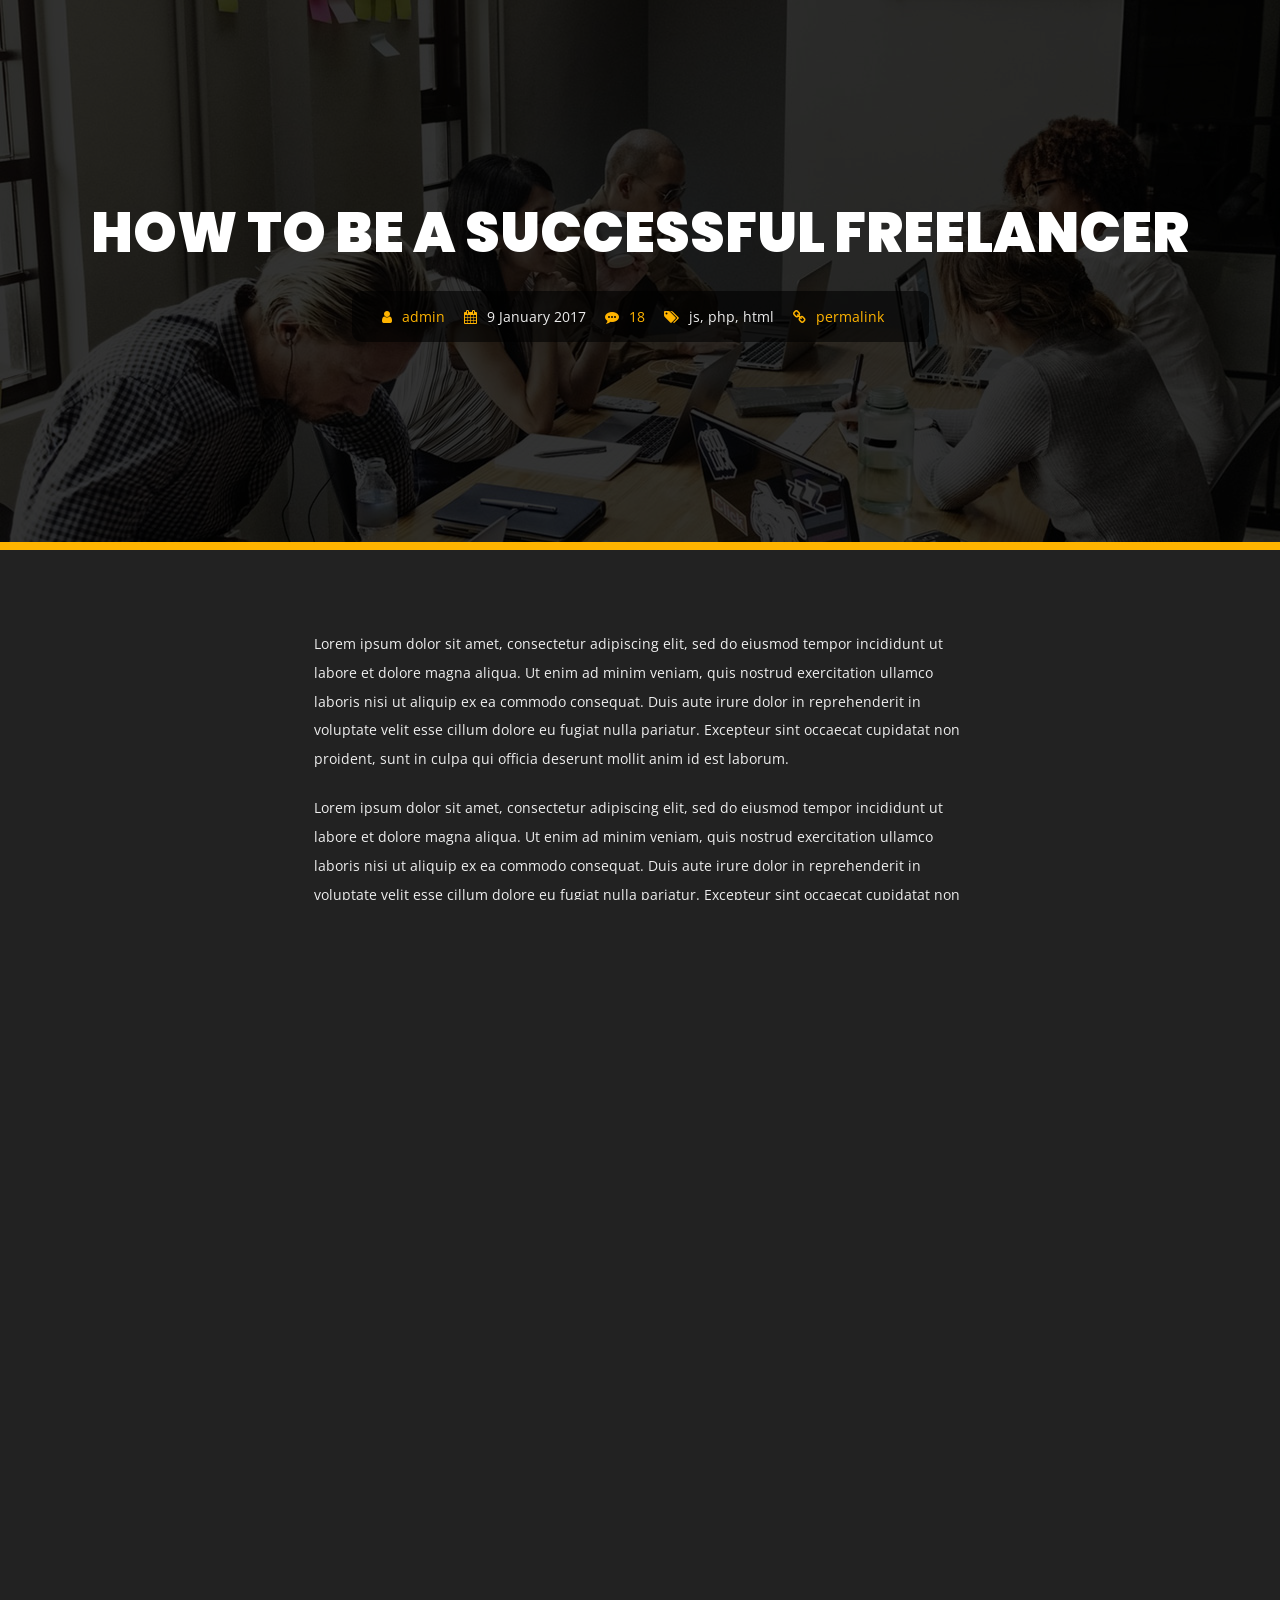
<file: blog-post.html>
<!DOCTYPE html>
<html lang="en">

<head>
    <meta charset="utf-8" />
    <title>Blog Post - Icyeza Personal Portfolio</title>
    <meta name="viewport" content="width=device-width, initial-scale=1.0" />
	
	<!-- Google Fonts -->
	<link href="https://fonts.googleapis.com/css?family=Poppins:400,400i,500,500i,600,600i,700,700i,800,800i,900,900i" rel="stylesheet">
	<link href="https://fonts.googleapis.com/css?family=Open+Sans:300,400,600,700" rel="stylesheet">
	
    <!-- CSS Files -->
    <link type="text/css" media="all" href="css/bootstrap.min.css" rel="stylesheet">
    <link type="text/css" media="all" href="css/font-awesome.min.css" rel="stylesheet">
    <link type="text/css" media="all" href="css/style.css" rel="stylesheet">
    <link type="text/css" media="all" href="css/skins/yellow.css" rel="stylesheet">


    <!-- JS File -->
    <script src="js/modernizr.js"></script>

</head>

<body class="dark blog">
	
    <!-- Wrapper Starts -->
    <div class="wrapper">
		<div class="container-fluid page-title post-title">
			<div class="content-banner">
				<h2 class="text-center">
					<span>how to be a successful freelancer</span>
				</h2>
				<div class="meta">
					<span><i class="fa fa-user"></i> <a href="#">admin</a></span>
					<span class="date"><i class="fa fa-calendar"></i> 9 January 2017</span>
					<span><i class="fa fa-commenting"></i> <a href="blog-post.html">18</a></span>
					<span><i class="fa fa-tags"></i> js, php, html</span>
					<span class="permalink"><i class="fa fa-link"></i> <a href="blog-post.html">permalink</a></span>
				</div>
			</div>
		</div>
		<div class="container">
			<div class="row">
				<div class="content">
					<!-- Article Starts -->
					<article>
						<!-- Excerpt Starts -->
						<div class="blog-excerpt">
							<p>Lorem ipsum dolor sit amet, consectetur adipiscing elit, sed do eiusmod tempor incididunt ut labore et dolore magna aliqua. Ut enim ad minim veniam, quis nostrud exercitation ullamco laboris nisi ut aliquip ex ea commodo consequat. Duis aute irure dolor in reprehenderit in voluptate velit esse cillum dolore eu fugiat nulla pariatur. Excepteur sint occaecat cupidatat non proident, sunt in culpa qui officia deserunt mollit anim id est laborum.</p>
							<p>Lorem ipsum dolor sit amet, consectetur adipiscing elit, sed do eiusmod tempor incididunt ut labore et dolore magna aliqua. Ut enim ad minim veniam, quis nostrud exercitation ullamco laboris nisi ut aliquip ex ea commodo consequat. Duis aute irure dolor in reprehenderit in voluptate velit esse cillum dolore eu fugiat nulla pariatur. Excepteur sint occaecat cupidatat non proident, sunt in culpa qui officia deserunt mollit anim id est laborum.Lorem ipsum dolor sit amet, consectetur adipiscing elit, sed do eiusmod tempor incididunt ut labore et dolore magna aliqua. Ut enim ad minim veniam, quis nostrud exercitation ullamco laboris nisi ut aliquip ex ea commodo consequat. Duis aute irure dolor in reprehenderit in voluptate velit esse cillum dolore eu fugiat nulla pariatur. Excepteur sint occaecat cupidatat non proident, sunt in culpa qui officia deserunt mollit anim id est laborum.</p>
							<p>Lorem ipsum dolor sit amet, consectetur adipiscing elit, sed do eiusmod tempor incididunt ut labore et dolore magna aliqua. Ut enim ad minim veniam, quis nostrud exercitation ullamco laboris nisi ut aliquip ex ea commodo consequat. Duis aute irure dolor in reprehenderit in voluptate velit esse cillum dolore eu fugiat nulla pariatur. Excepteur sint occaecat cupidatat non proident, sunt in culpa qui officia deserunt mollit anim id est laborum.Lorem ipsum dolor sit amet, consectetur adipiscing elit, sed do eiusmod tempor incididunt ut labore et dolore magna aliqua. Ut enim ad minim veniam, quis nostrud exercitation ullamco laboris nisi ut aliquip ex ea commodo consequat. Duis aute irure dolor in reprehenderit in voluptate velit esse cillum dolore eu fugiat nulla pariatur. Excepteur sint occaecat cupidatat non proident, sunt in culpa qui officia deserunt mollit anim id est laborum.</p>
							<!-- Meta Starts -->
							<div class="meta meta-post-content">
								<span><i class="fa fa-user"></i> <a href="#">admin</a></span>
								<span class="date"><i class="fa fa-calendar"></i> 9 January 2017</span>
								<span><i class="fa fa-commenting"></i> <a href="blog-post.html">18</a></span>
								<span><i class="fa fa-tags"></i> js, php, html</span>
								<span class="permalink"><i class="fa fa-link"></i> <a href="blog-post.html">permalink</a></span>
							</div>
							<!-- Meta Ends -->
						</div>
						<!-- Excerpt Ends -->
						<!-- Comments Starts -->
						<div class="comments">
							<h3 class="comments-heading uppercase">3 Comments</h3>
							<ul class="comments-list">
								<li>
									<!-- Comment Starts -->
									<div class="comment">
										<img class="comment-avatar pull-left" alt="" src="img/blog/user1.jpg">
										<div class="comment-body">
											<div class="meta-data">
												<span class="comment-author">Dalel Boubaker</span>
												<span class="comment-date pull-right">January 17, 2017</span>
											</div>
											<div class="comment-content">
											<p>Lorem ipsum dolor sit amet, consectetur adipisicing elit, sed do eiusmod tempor incididunt ut labore et dolore magna aliqua. Ut enim ad minim veniam, quis nostrud exercitation ullamco laboris nisi ut aliquip ex ea commodo consequat. Duis aute irure dolor in reprehen.</p></div>
											<div>
												<a class="comment-reply" href="#">Reply</a>
											</div>	
										</div>
									</div>
									<!-- Comment Ends -->
									<ul class="comments-reply">
										<li>
											<!-- Comment Starts -->
											<div class="comment">
												<img class="comment-avatar pull-left" alt="" src="img/blog/user2.jpg">
												<div class="comment-body">
													<div class="meta-data">
														<span class="comment-author">Lina Marzouki</span>
														<span class="comment-date pull-right">January 17, 2017</span>
													</div>
													<div class="comment-content">
													<p>Lorem ipsum dolor sit amet, consectetur adipisicing elit, sed do eiusmod tempor incididunt ut labore et dolore magna aliqua. Ut enim ad minim veniam, quis nostrud exercitation ullamco laboris nisi ut aliquip ex ea commodo consequat. Duis aute irure dolor in reprehen.</p></div>
													<div>
														<a class="comment-reply" href="#">Reply</a>
													</div>	
												</div>
											</div>
											<!-- Comment Ends -->
										</li>
									</ul>
									<!-- Comment Starts -->
									<div class="comment last">
										<img class="comment-avatar pull-left" alt="" src="img/blog/user3.jpg">
										<div class="comment-body">
											<div class="meta-data">
												<span class="comment-author">Slim Hamdi</span>
												<span class="comment-date pull-right">January 17, 2017</span>
											</div>
											<div class="comment-content">
											<p>Lorem ipsum dolor sit amet, consectetur adipisicing elit, sed do eiusmod tempor incididunt ut labore et dolore magna aliqua. Ut enim ad minim veniam, quis nostrud exercitation ullamco laboris nisi ut aliquip ex ea commodo consequat. Duis aute irure dolor in reprehen.</p></div>
											<div>
												<a class="comment-reply" href="#">Reply</a>
											</div>	
										</div>
									</div>
									<!-- Comment Ends -->
								</li>
							</ul>
							<h3 class="comments-heading uppercase add-comment">Add a comment</h3>
							<!-- Comments Form Starts -->
							<div class="comments-form">
								<form role="form">
									<!-- Name Field Starts -->
                                    <div class="form-group col-12">
										<i class="fa fa-user prefix"></i>
										<input id="name" name="name" type="text" class="form-control" placeholder="YOUR NAME" required>
									</div>
                                    <!-- Name Field Ends -->
                                    <!-- Email Field Starts -->
                                    <div class="form-group col-12">
										<i class="fa fa-envelope prefix"></i>
										<input id="email" name="email" type="text" class="form-control" placeholder="YOUR EMAIL" required>
									</div>
                                    <!-- Email Field Ends -->
                                    <!-- Comment Textarea Starts -->
                                    <div class="form-group col-xl-12">
										<i class="fa fa-comments prefix"></i>
										<textarea id="comment" name="comment" class="form-control" placeholder="YOUR COMMENT" required></textarea>
									</div>
                                    <!-- Comment Textarea Ends -->
									<!-- Submit Form Button Starts -->
                                    <div class="col s12 m12 l6 xl6 submit-form">
                                        <button class="btn button-animated" type="submit" name="send">
											<span><i class="fa fa-comment"></i> Add comment</span>
										</button>
                                    </div>
                                    <!-- Submit Form Button Ends -->
								</form>
							</div>
							<!-- Comments Form Ends -->
						</div>
					</article>
					<!-- Article Ends -->
				</div>
			</div>
		</div>
    </div>
	</div>
    <!-- Wrapper Ends -->

    <!-- JS Files -->
        <script src="js/jquery-2.2.4.min.js"></script>
        <script src="js/bootstrap.min.js"></script>
		<script src="js/transition.js"></script>
        <!-- Live Style Switcher JS File - only demo -->
        <script src="js/styleswitcher.js"></script>

        <!-- Main JS Initialization File -->
        <script src="js/custom.js"></script>
</body>

</html>
</file>
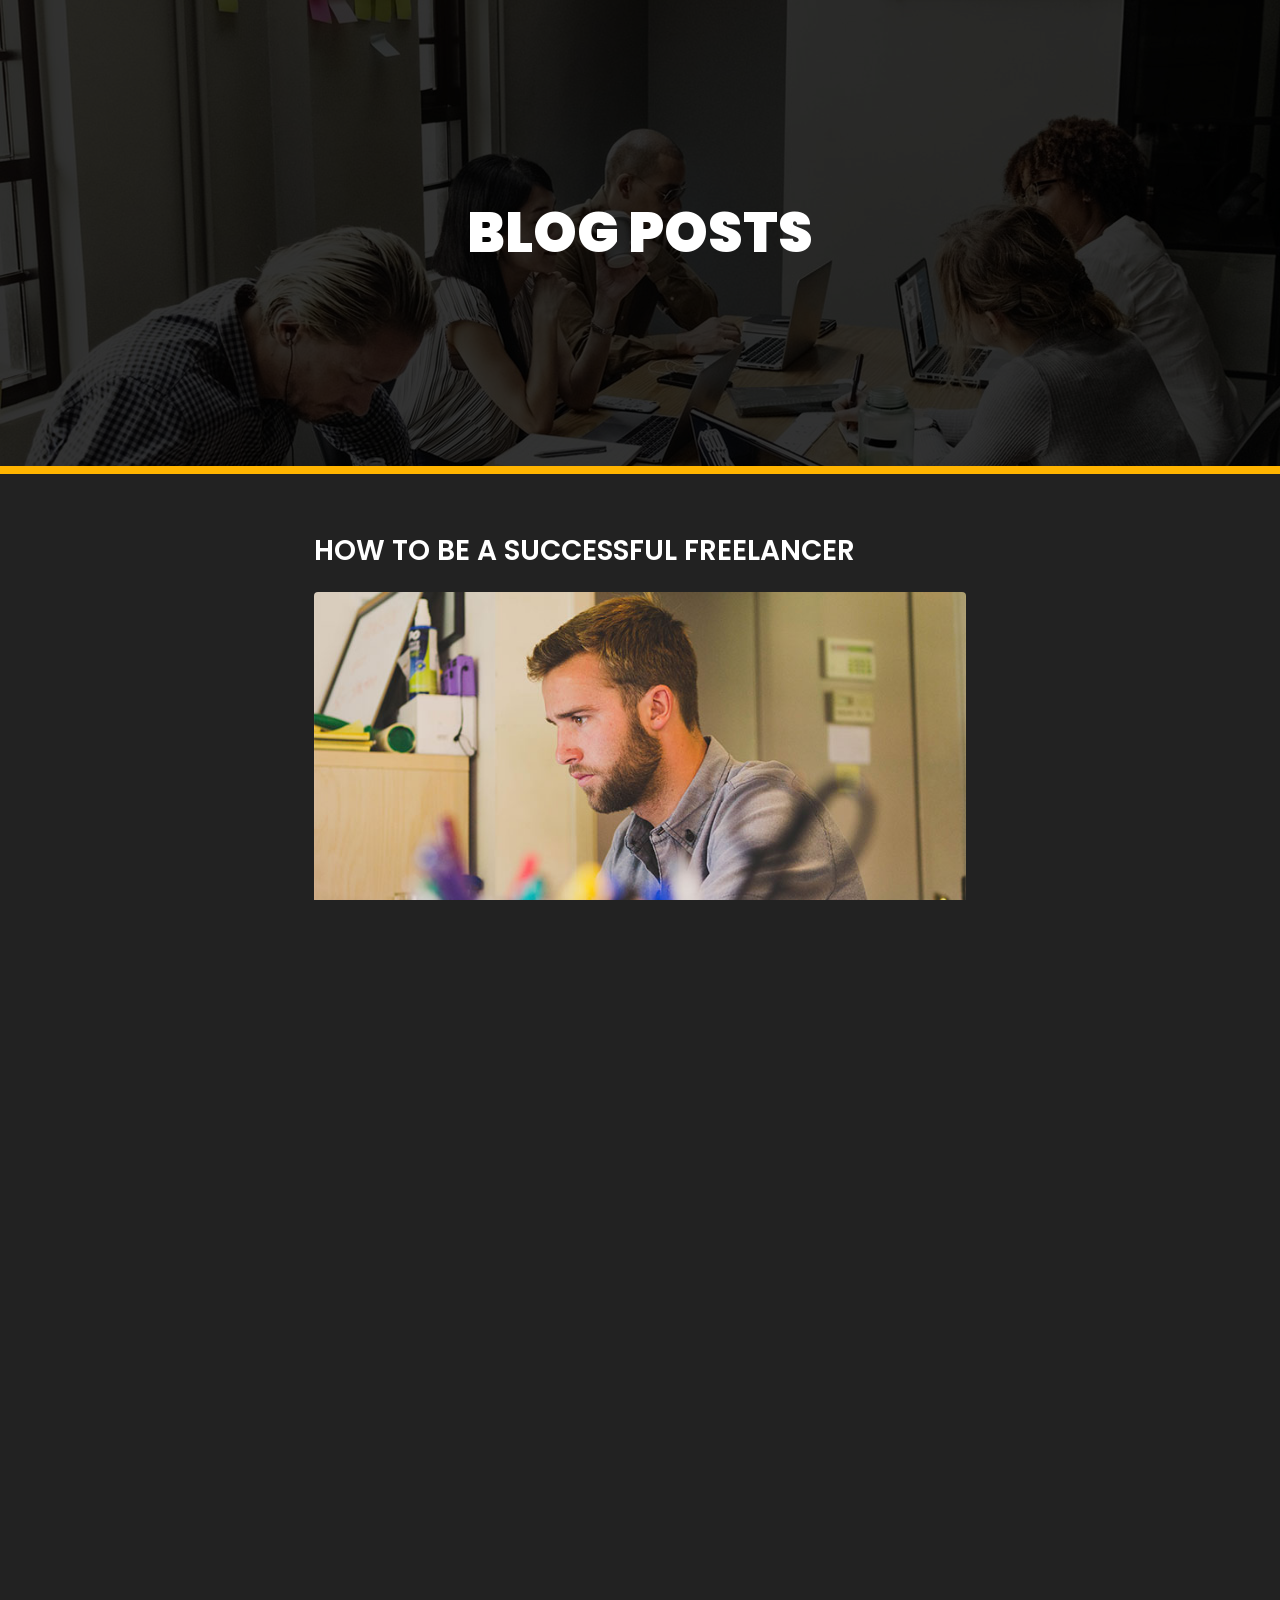
<file: blog.html>
<!DOCTYPE html>
<html lang="en">

<head>
    <meta charset="utf-8" />
    <title>Blog - vanessa Personal Portfolio</title>
    <meta name="viewport" content="width=device-width, initial-scale=1.0" />
	
	<!-- Google Fonts -->
	<link href="https://fonts.googleapis.com/css?family=Poppins:400,400i,500,500i,600,600i,700,700i,800,800i,900,900i" rel="stylesheet">
	<link href="https://fonts.googleapis.com/css?family=Open+Sans:300,400,600,700" rel="stylesheet">
	
    <!-- CSS Files -->
    <link type="text/css" media="all" href="css/bootstrap.min.css" rel="stylesheet">
    <link type="text/css" media="all" href="css/font-awesome.min.css" rel="stylesheet">
    <link type="text/css" media="all" href="css/style.css" rel="stylesheet">
    <link type="text/css" media="all" href="css/skins/yellow.css" rel="stylesheet">


    <!-- JS File -->
    <script src="js/modernizr.js"></script>

</head>

<body class="dark blog">
	
    <!-- Wrapper Starts -->
    <div class="wrapper">
		<div class="container-fluid page-title">
			<div class="content-banner">
				<h2 class="text-center">
					<span>Blog </span>
					<span>Posts</span>
				</h2>
			</div>
		</div>
		<div class="container">
			<div class="row">
				<div class="content">
					<!-- Article Starts -->
					<article>
						<a href="blog-post.html"><h4>How to be a successful freelancer</h4></a>
						<!-- Figure Starts -->
						<figure class="blog-figure">
							<a href="blog-post.html">
								<img class="responsive-img" src="img/blog/blog-post-1.jpg" alt="">
							</a>
						</figure>
						<!-- Figure Ends -->
						<!-- Excerpt Starts -->
						<div class="blog-excerpt">
							<p>Lorem ipsum dolor sit amet, consectetur adipiscing elit. Sed blandit massa vel mauris Lorem ipsum dolor sit amet Lorem ipsum dol sit amet Lorem ipsum dol or sit amet, consectetur adipiscing elit. Sed blandit massa vel mauris Lorem ipsum dolor sit amet, consectetur adipiscing elit. Sed blandit massa vel mauris ...</p>
							<a href="blog-post.html" class="btn readmore">
								<span>Read more</span>
							</a>
							<!-- Meta Starts -->
							<div class="meta">
								<span><i class="fa fa-user"></i> <a href="#">admin</a></span>
								<span class="date"><i class="fa fa-calendar"></i> 9 January 2017</span>
								<span><i class="fa fa-commenting"></i> <a href="blog-post.html">18</a></span>
								<span><i class="fa fa-tags"></i> js, php, html</span>
								<span class="permalink"><i class="fa fa-link"></i> <a href="blog-post.html">permalink</a></span>
							</div>
							<!-- Meta Ends -->
						</div>
						<!-- Excerpt Ends -->
					</article>
					<!-- Article Ends -->
					<!-- Article Starts -->
					<article>
						<a href="blog-post.html"><h4>Collaborating with envato</h4></a>
						<!-- Figure Starts -->
						<figure class="blog-figure">
							<a href="blog-post.html">
								<img class="responsive-img" src="img/blog/blog-post-2.jpg" alt="">
							</a>
						</figure>
						<!-- Figure Ends -->
						<!-- Excerpt Starts -->
						<div class="blog-excerpt">
							<p>Lorem ipsum dolor sit amet, consectetur adipiscing elit. Sed blandit massa vel mauris Lorem ipsum dolor sit amet Lorem ipsum dol sit amet Lorem ipsum dol or sit amet, consectetur adipiscing elit. Sed blandit massa vel mauris Lorem ipsum dolor sit amet, consectetur adipiscing elit. Sed blandit massa vel mauris ...</p>
							<a href="blog-post.html" class="btn readmore">
								<span>Read more</span>
							</a>
							<!-- Meta Starts -->
							<div class="meta">
								<span><i class="fa fa-user"></i> <a href="#">admin</a></span>
								<span class="date"><i class="fa fa-calendar"></i> 9 January 2017</span>
								<span><i class="fa fa-commenting"></i> <a href="blog-post.html">18</a></span>
								<span><i class="fa fa-tags"></i> js, php, html</span>
								<span class="permalink"><i class="fa fa-link"></i> <a href="blog-post.html">permalink</a></span>
							</div>
							<!-- Meta Ends -->
						</div>
						<!-- Excerpt Ends -->
					</article>
					<!-- Article Ends -->
					<!-- Article Starts -->
					<article>
						<a href="blog-post.html"><h4>Why Themeforest is the best</h4></a>
						<!-- Figure Starts -->
						<figure class="blog-figure">
							<a href="blog-post.html">
								<img class="responsive-img" src="img/blog/blog-post-3.jpg" alt="">
							</a>
						</figure>
						<!-- Figure Ends -->
						<!-- Excerpt Starts -->
						<div class="blog-excerpt">
							<p>Lorem ipsum dolor sit amet, consectetur adipiscing elit. Sed blandit massa vel mauris Lorem ipsum dolor sit amet Lorem ipsum dol sit amet Lorem ipsum dol or sit amet, consectetur adipiscing elit. Sed blandit massa vel mauris Lorem ipsum dolor sit amet, consectetur adipiscing elit. Sed blandit massa vel mauris ...</p>
							<a href="blog-post.html" class="btn readmore">
								<span>Read more</span>
							</a>
							<!-- Meta Starts -->
							<div class="meta">
								<span><i class="fa fa-user"></i> <a href="#">admin</a></span>
								<span class="date"><i class="fa fa-calendar"></i> 9 January 2017</span>
								<span><i class="fa fa-commenting"></i> <a href="blog-post.html">18</a></span>
								<span><i class="fa fa-tags"></i> js, php, html</span>
								<span class="permalink"><i class="fa fa-link"></i> <a href="blog-post.html">permalink</a></span>
							</div>
							<!-- Meta Ends -->
						</div>
						<!-- Excerpt Ends -->
					</article>
					<!-- Article Ends -->
					<div class="col-12 mx-auto text-center">
						<a href="#" class="btn btn-secondary refresh">
							<span><i class="fa fa-refresh"></i>load more</span>
						</a>
					</div>
				</div>
			</div>
		</div>
    </div>
	</div>
    <!-- Wrapper Ends -->

    <!-- JS Files -->
        <script src="js/jquery-2.2.4.min.js"></script>
        <script src="js/bootstrap.min.js"></script>
		<script src="js/transition.js"></script>
        <!-- Live Style Switcher JS File - only demo -->
        <script src="js/styleswitcher.js"></script>

        <!-- Main JS Initialization File -->
        <script src="js/custom.js"></script>
</body>

</html>
</file>
<file: css/style.css>
﻿/*
Template Name: Istanbul - Personal Portfolio
Author: Celtano
Author URI: http://themeforest.net/user/celtano
Description: Istanbul - Personal Portfolio
Version: 1.0
*/


/*------------------------------------------------------------------
[Table of contents]
	+ General
		- Dark Body
		- Preloader
	+ Header
		- Navigation
	+ Main Section
		+ miscellaneous
			- Text Rotator
		+ About
			- Personal Informations
			- Resume Panels
			- Skills
		- Portfolio
		+ Blog
			- Latest Posts
			+ Blog Page 
				- Posts
				- Comments
				- Comments Form
		+ Contact
			- Left Side
			- Social Media Icons
			- Right Side
	- Responsive Design Styles
-------------------------------------------------------------------*/

/* [ GENERAL ] */
/*================================================== */


body,
html {
  font-size: 100%;
  padding: 0;
  margin: 0;
  top: 0;
  left: 0;
  width: 100%;
  height: 100%;
  overflow: hidden;
}

*,
*:after,
*:before {
  -webkit-box-sizing: border-box;
  -moz-box-sizing: border-box;
  box-sizing: border-box;
}

body {
  font-family: 'Poppins', sans-serif;
  color: #555;
  background: #fff;
  font-size: 0.9em;
  font-weight: 400;
}

.overflow-hidden {
  overflow: hidden !important;
}

.p-none {
  padding: 0 !important;
}

.m-none {
  margin: 0 !important;
}

.mr-20 {
  margin-left: 20px;
}

hr.about-section {
  margin: 72px auto 50px;
}

ul {
  padding: 0;
  margin: 0;
  list-style-type: none;
}

a:hover {
  text-decoration: none;
}

h1,h2,h3,h4,h5,h6 {
  font-family: 'Poppins', sans-serif;
  text-transform: uppercase;
}
/* Buttons */
.btn {
  box-shadow: none !important;
  border-radius: 26px;
  font-weight: 500;
  height: 46px;
  line-height: 46px;
  font-size: 15px;
  text-transform: uppercase;
  color: #fff;
  padding: 0 33px;
  outline: none !important;
  overflow: hidden;
  display: inline-block;
  position: relative;
  font-family: 'Poppins', sans-serif;
  letter-spacing: .5px;
  border: 0;
}

.btn span {
  position: relative;
  z-index: 2;
}

.btn:before {
  position: absolute;
  content: "";
  top: 0;
  height: 102%;
  left: -25%;
  width: 0%;
  background-color: #555;
  transform: skew(-22deg);
  transition-duration: .6s;
  z-index: 1;
}

.btn:hover:before {
  width: 180%;
}

.btn.btn-secondary {
  color: #555;
}

.btn.btn-secondary,
.btn.btn-secondary:after {
  background: transparent;
}

.btn.btn-secondary:hover {
  color: #fff;
}

.btn.btn-secondary:before {
  background: #555;
}

.btn i {
  padding-right: 11px;
}

.btn:hover {
  box-shadow: none;
  color: #fff;
}

.uppercase {
  text-transform: uppercase;
}

.font-weight-400 {
  font-weight: 400;
}

.font-weight-700 {
  font-weight: 700;
}

.font-weight-600 {
  font-weight: 600;
}

.font-weight-900 {
  font-weight: 900;
}

.back-mobile {
  display: none;
}

.container {
  margin: 0 auto;
  max-width: initial;
  max-width: 1170px;
}

@media only screen and (min-width: 601px) {
  .container {
    width: 100%;
  }
}

@media only screen and (min-width: 1025px) {
  .container {
    width: 100%;
    padding-left: 30px;
    padding-right: 30px;
  }
}

@media only screen and (min-width: 1199px) {
  .container {
    width: 100%;
  }
}

/* BODY DARK
================================================== */

body.dark .resume-items .item a,
body.dark .project-info-container {
  background: #333;
}

body.dark,
body.dark .navigation,
body.dark .resume-items .item .bullet,
body.dark #main>section,
body.blog.dark,
body.dark #home .home-content,
body.dark .carousel-controls,
body.dark .arrow {
  background: #222;
}

body.dark .preloader::before,
body.dark .preloader::after {
  background: #111;
}

body.dark .personal-info h6,
body.dark .personal-info ul li span,
body.dark .contact-container .contact .rightside h6,
section#blog.dark  article h4,
body.blog.dark  article h4,
body.dark .main-text h1,
body.light.dark-header .main-text h1,
body.dark .project-details,
body.dark section#blog article h4,
body.dark section#blog .meta span,
body.dark .resume-container h6,
body.dark .resume-items .item .card-header,
body.dark .resume-items .item a:before ,
body.dark .skills li,
body.dark .skill-text,
body.dark .page-title h2,
body.dark .contact-container .contact .leftside h6,
body.dark .title-section {
  color: #fff;
}

body.dark .cd-stretchy-nav ul a,
body.dark .cd-stretchy-nav ul a span,
body.light.dark-header .cd-stretchy-nav.lighter ul a span,
body.light .cd-stretchy-nav.lighter-in-portfolio ul a span {
  color: rgba(255,255,255,.9);
}

body.dark .nav-container > div > ul li:not(:last-child):not(:active):after,
body.dark .chart-bar {
  background: #555;
}

body.dark .skills li:before {
  color: #333;
}

body.dark .cd-nav-trigger,
body.dark #cd-nav ul {
  box-shadow: none !important;
}

body.dark section#blog .meta {
  border-top: 1px solid #555;
  border-bottom: 1px solid #555;
}

body.dark hr.about-section,
body.dark article hr,
body.dark .contact-container hr {
  background: #555;
}

body.dark #cd-nav ul {
  background: #333;
}

body.dark .progress-line {
  background-color: #fff;
}

body.dark .page-title .title-head-subtitle {
  color: #fff;
  opacity: .8;
}

body.dark .cd-nav-trigger.menu-is-open {
  background: transparent;
  border: 0;
}

body.dark .cd-nav-trigger span::before,
body.dark .cd-nav-trigger span::after {
  background: #fff;
}

body.dark .preloader-container h1,
body.dark .personal-info h6  {
  color: #fff;
}

body.dark .cd-nav-trigger.menu-is-open span {
  background: transparent;
}

body.dark #cd-nav li a,
body.dark .badges h6  {
  color: #eee;
}

body.dark #cd-nav li:last-child a {
  border-bottom: 0;
}

body.dark #cd-nav ul {
  border: 1px solid #353535;
}

body.dark .contact-container .contact .rightside form .form-group input[type=text],
body.dark .contact-container .contact .rightside form .form-group input[type=email],
body.dark .contact-container .contact .rightside form .form-group textarea,
body.dark .comments-form .form-group input[type=text],
body.dark .comments-form .form-group input[type=email],
body.dark .comments-form .form-group textarea {
  background: #333;
  border: 1px solid #444;
  color: #fff;
}

body.dark .comments-form .form-group i,
body.dark .contact-container .contact .rightside form .form-group i,
body.dark  .main-text h3,
body.light.dark-header .main-text h3,
body.dark p,
body.light.dark-header .main-text p,
body.dark .personal-info ul li,
body.dark .contact-container  .contact .leftside,
body.dark .navigation a{
  color: #eee;
}

body.dark .cd-stretchy-nav .stretchy-nav-bg {
  background: #333;
}

body.dark .profile-picture img {
  border: 3px solid #353535;
}

body.blog.dark .comments-list .comment:not(.last) {
  border-bottom: 1px solid #555;
}

body.dark .contact-container  .contact .leftside span i {
  color: rgba(255, 255, 255, .3);
}

body.blog.dark p,
body.blog.dark  .meta span {
  color: #eee;
}

body.blog.dark .meta,
body.blog .container-fluid.page-title .meta {
  background: rgba(0,0,0,.6) !important;
}

body.blog.dark .pagination li:hover {
  background: #333;
}

body.blog.dark .pagination li a {
  color: #eee;
}

body.blog.dark .comments-form  form .input-field label {
  color: #eee;
}

body.blog.dark .comments-form  form .input-field label.active {
  color: #eee !important;
}

body.blog.dark .comments-form  form .input-field input[type=text],
body.blog.dark .comments-form  form .input-field input[type=email],
body.blog.dark .comments-form  form .input-field textarea {
  color: #fff !important;
  border-bottom: 1px solid #555;
}

body.blog.dark .comments-heading,
body.blog.dark .comments-list .comment-author,
body.blog.dark .comments-list .comment-reply {
  color: #fff;
}

body.blog.dark .comments-list .comment-date {
  color: #aaa;
}

body.dark #loader-wrapper .loader-section {
  background: #333;
}

@media only screen and (max-width:1024px) {
  body.dark #header {
    background: #222;
  }
}

/* PRELOADER
================================================== */

.page {
  position: relative;
  height: 100%;
}

.preloader {
  position: fixed;
  left: 0;
  top: 0;
  bottom: 0;
  right: 0;
  z-index: 111111111;
  display: flex;
  flex-direction: column;
  justify-content: center;
  align-items: center;
  transition: .3s all ease;
  pointer-events: none;
  backface-visibility: hidden;
}

.preloader::before, .preloader::after {
  content: '';
  position: absolute;
  left: 0;
  right: 0;
  transition: .2s linear;
  transform: translateY(0);
  pointer-events: none;
}

.preloader::before {
  top: 0;
  bottom: 50%;
  background: #fff;
}

.preloader::after {
  top: 50%;
  bottom: 0;
  background: #fff;
}

.preloader.loaded::before, .preloader.loaded::after {
  transition: .4s linear;
}

.preloader.loaded::before {
  transform: translateY(-101%);
}

.preloader.loaded::after {
  transform: translateY(101%);
}

.preloader.loaded .preloader-container {
  opacity: 0;
  visibility: hidden;
  transition: 0s;
}

.preloader-text-center {
  transition: 0s .2s;
}

.preloader-container {
  position: absolute;
  top: 50%;
  transform: translate3d(0, -50%, 0);
  left: 0;
  right: 0;
  z-index: 10;
  text-align: center;
}

.preloader-container h1 {
  margin: 0;
  padding: 20px 0;
  color: #222;
  font-weight: 700;
  font-size: 42px;
}

#progress-line-container {
  width: 100vw;
  height: 5px;
  overflow: hidden;
  margin: auto;
}

.progress-line {
  background: #222;
  margin-top: 0;
  margin-left: -100vw;
  animation-name: progess_animation;
  animation-duration: 2.5s;
  animation-iteration-count: infinite;
  animation-timing-function: linear;
  width: 100vw;
  height: 5px;
  transition: .5s;
}

@keyframes progess_animation {
  0% {
    margin-left: -100vw;
  }

  100% {
    margin-left: 100vw;
  }
}

.animated {
  animation-duration: 1s;
  animation-fill-mode: both;
  opacity: 1;
}

.animated.infinite {
  animation-iteration-count: infinite;
}

.animated.hinge {
  animation-duration: 2s;
}

html:not(.lt-ie10) .not-animated {
  opacity: 0;
}

/* [ HEADER ] */
/*================================================== */

#header {
  position: absolute;
  left: 0;
  top: 0;
  right: 0;
  bottom: 0;
  padding: 0;
}

#header .text-rotator-container {
  display: none;
}

/* NAVIGATION
================================================== */

@media (min-width:993px) {
  
  .cd-stretchy-nav {
    position: fixed;
    z-index: 2;
    top: 30px;
    left: 30px;
    height: initial;
    line-height: initial;
    width: initial;
    background-color: initial;
    box-shadow: none;
    pointer-events: none;
  }

  .cd-stretchy-nav .stretchy-nav-bg {
  /* this is the stretching navigation background */
    position: absolute;
    z-index: 1;
    top: 0;
    left: 0;
    width: 60px;
    height: 60px;
    border-radius: 30px;
    background: #333;
    box-shadow: 0 1px 4px rgba(0, 0, 0, 0.2);
    -webkit-transition: height 0.2s, box-shadow 0.2s;
    -moz-transition: height 0.2s, box-shadow 0.2s;
    transition: height 0.2s, box-shadow 0.2s;
  }

  .cd-stretchy-nav.nav-is-visible {
    pointer-events: auto;
  }

  .cd-stretchy-nav.nav-is-visible .stretchy-nav-bg {
    height: 100%;
    box-shadow: 0 6px 30px rgba(0, 0, 0, 0.2);
  }

  .cd-nav-trigger {
    position: absolute;
    z-index: 3;
    top: 0;
    left: 0;
    height: 60px;
    width: 60px;
    border-radius: 50%;
  /* replace text with image */
    overflow: hidden;
    white-space: nowrap;
    color: transparent;
    pointer-events: auto;
  }

  .cd-nav-trigger span, .cd-nav-trigger span::after, .cd-nav-trigger span::before {
  /* this is the hamburger icon */
    position: absolute;
    width: 16px;
    height: 2px;
    background-color: #ffffff;
  }

  .cd-nav-trigger span {
  /* middle line of the hamburger icon */
    left: 50%;
    top: 50%;
    bottom: auto;
    right: auto;
    -webkit-transform: translateX(-50%) translateY(-50%);
    -moz-transform: translateX(-50%) translateY(-50%);
    -ms-transform: translateX(-50%) translateY(-50%);
    -o-transform: translateX(-50%) translateY(-50%);
    transform: translateX(-50%) translateY(-50%);
    -webkit-transition: background-color 0.2s;
    -moz-transition: background-color 0.2s;
    transition: background-color 0.2s;
  }

  .cd-nav-trigger span::after, .cd-nav-trigger span::before {
  /* top and bottom lines of the hamburger icon */
    content: '';
    top: 0;
    left: 0;
    -webkit-backface-visibility: hidden;
    backface-visibility: hidden;
    -webkit-transition: -webkit-transform 0.2s;
    -moz-transition: -moz-transform 0.2s;
    transition: transform 0.2s;
  }

  .cd-nav-trigger span::before {
    -webkit-transform: translateY(-6px);
    -moz-transform: translateY(-6px);
    -ms-transform: translateY(-6px);
    -o-transform: translateY(-6px);
    transform: translateY(-6px);
  }

  .cd-nav-trigger span::after {
    -webkit-transform: translateY(6px);
    -moz-transform: translateY(6px);
    -ms-transform: translateY(6px);
    -o-transform: translateY(6px);
    transform: translateY(6px);
  }

  .nav-is-visible .cd-nav-trigger span {
    background-color: transparent;
  }

  .nav-is-visible .cd-nav-trigger span::before {
    -webkit-transform: rotate(-45deg);
    -moz-transform: rotate(-45deg);
    -ms-transform: rotate(-45deg);
    -o-transform: rotate(-45deg);
    transform: rotate(-45deg);
  }

  .nav-is-visible .cd-nav-trigger span::after {
    -webkit-transform: rotate(45deg);
    -moz-transform: rotate(45deg);
    -ms-transform: rotate(45deg);
    -o-transform: rotate(45deg);
    transform: rotate(45deg);
  }

  .cd-stretchy-nav ul {
    position: relative;
    z-index: 2;
    padding: 53px 0 22px;
    visibility: hidden;
    -webkit-transition: visibility 0.3s;
    -moz-transition: visibility 0.3s;
    transition: visibility 0.3s;
    text-align: left;
  }

  .cd-stretchy-nav ul li {
    float: none;
    transition: initial;
  }

  .cd-stretchy-nav ul a {
    position: relative;
    display: block;
    height: 50px;
    line-height: 50px;
    padding: 0  1em 0 calc(1em + 60px);
    color: rgba(255,255,255,.9);
    text-transform: uppercase;
    font-size: 16px;
    -webkit-transition: color 0.2s;
    -moz-transition: color 0.2s;
    transition: color 0.2s;
  }

  .cd-stretchy-nav ul a span {
    color: #555;
  }

  .cd-stretchy-nav ul a::after {
  /* navigation item icons */
    content: '';
    position: absolute;
    height: 16px;
    width: 16px;
    left: 22px;
    top: 8px;
    text-align: center;
    -webkit-transform: translateY(-50%) scale(0);
    -moz-transform: translateY(-50%) scale(0);
    -ms-transform: translateY(-50%) scale(0);
    -o-transform: translateY(-50%) scale(0);
    transform: translateY(-50%) scale(0);
    opacity: .6;
    font-family: "FontAwesome";
  }

  .cd-stretchy-nav ul a::before {
  /* line visible next to the active navigation item */
    content: '';
    position: absolute;
    width: 3px;
    height: 16px;
    top: 50%;
    left: 60px;
    -webkit-transform: translateX(3px) translateY(-50%) scaleY(0);
    -moz-transform: translateX(3px) translateY(-50%) scaleY(0);
    -ms-transform: translateX(3px) translateY(-50%) scaleY(0);
    -o-transform: translateX(3px) translateY(-50%) scaleY(0);
    transform: translateX(3px) translateY(-50%) scaleY(0);
  }

  .cd-stretchy-nav ul li:first-of-type a::after {
  /* change custom icon using Font Awesome Icons */
    content: "\f015";
  }

  .cd-stretchy-nav ul li:nth-of-type(2) a::after {
    content: "\f007";
  }

  .cd-stretchy-nav ul li:nth-of-type(3) a::after {
    content: "\f0b1";
  }

  .cd-stretchy-nav ul li:nth-of-type(4) a::after {
    content: "\f0e6";
  }

  .cd-stretchy-nav ul li:nth-of-type(5) a::after {
    content: "\f2b6";
  }

  .cd-stretchy-nav ul span {
  /* navigation item labels */
    display: block;
    opacity: 0;
    -webkit-transform: translateX(-25px);
    -moz-transform: translateX(-25px);
    -ms-transform: translateX(-25px);
    -o-transform: translateX(-25px);
    transform: translateX(-25px);
  }

  .cd-stretchy-nav.nav-is-visible ul {
    visibility: visible;
  }

  .cd-stretchy-nav.nav-is-visible ul a::after {
  /* navigation item icons */
    -webkit-transform: translateY(-50%) scale(1);
    -moz-transform: translateY(-50%) scale(1);
    -ms-transform: translateY(-50%) scale(1);
    -o-transform: translateY(-50%) scale(1);
    transform: translateY(-50%) scale(1);
    -webkit-animation: scaleIn 0.15s backwards;
    -moz-animation: scaleIn 0.15s backwards;
    animation: scaleIn 0.15s backwards;
    -webkit-transition: opacity 0.2s;
    -moz-transition: opacity 0.2s;
    transition: opacity 0.2s;
  }

  .cd-stretchy-nav.nav-is-visible ul li.active a {
    color: #ffffff;
  }

  .cd-stretchy-nav.nav-is-visible ul li.active a::after {
    opacity: 1;
  }

  .cd-stretchy-nav.nav-is-visible ul li.active a::before {
    -webkit-transform: translateX(-3px) translateY(-50%) scaleY(1);
    -moz-transform: translateX(-3px) translateY(-50%) scaleY(1);
    -ms-transform: translateX(-3px) translateY(-50%) scaleY(1);
    -o-transform: translateX(-3px) translateY(-50%) scaleY(1);
    transform: translateX(-3px) translateY(-50%) scaleY(1);
    -webkit-transition: -webkit-transform 0.15s 0.3s;
    -moz-transition: -moz-transform 0.15s 0.3s;
    transition: transform 0.15s 0.3s;
  }

  .cd-stretchy-nav.nav-is-visible ul span {
    opacity: 1;
    -webkit-transform: translateX(0);
    -moz-transform: translateX(0);
    -ms-transform: translateX(0);
    -o-transform: translateX(0);
    transform: translateX(0);
    -webkit-animation: slideIn 0.15s backwards;
    -moz-animation: slideIn 0.15s backwards;
    animation: slideIn 0.15s backwards;
    -webkit-transition: -webkit-transform 0.2s;
    -moz-transition: -moz-transform 0.2s;
    transition: transform 0.2s;
  }

  .cd-stretchy-nav.nav-is-visible.lighter ul span {
    text-shadow: none;
  }

  .no-touch .cd-stretchy-nav.nav-is-visible ul a:hover,
  .no-touch .cd-stretchy-nav.nav-is-visible.lighter ul a:hover  {
    color: #ffffff;
    background-color: initial;
	opacity:1;
  }

  .no-touch .cd-stretchy-nav.nav-is-visible.lighter ul a:hover {
    color: #999;
  }

  .no-touch .cd-stretchy-nav.nav-is-visible ul a:hover:after,
	.no-touch .cd-stretchy-nav.nav-is-visible.lighter ul a:hover:after  {
    opacity: 1;
  }

  .no-touch .cd-stretchy-nav.nav-is-visible ul a:hover span {
    -webkit-transform: translateX(5px);
    -moz-transform: translateX(5px);
    -ms-transform: translateX(5px);
    -o-transform: translateX(5px);
    transform: translateX(5px);
  }

  .cd-stretchy-nav.nav-is-visible ul li:first-of-type a::after,
.cd-stretchy-nav.nav-is-visible ul li:first-of-type span {
    -webkit-animation-delay: 0.05s;
    -moz-animation-delay: 0.05s;
    animation-delay: 0.05s;
  }

  .cd-stretchy-nav.nav-is-visible ul li:nth-of-type(2) a::after,
.cd-stretchy-nav.nav-is-visible ul li:nth-of-type(2) span {
    -webkit-animation-delay: 0.1s;
    -moz-animation-delay: 0.1s;
    animation-delay: 0.1s;
  }

  .cd-stretchy-nav.nav-is-visible ul li:nth-of-type(3) a::after,
.cd-stretchy-nav.nav-is-visible ul li:nth-of-type(3) span {
    -webkit-animation-delay: 0.15s;
    -moz-animation-delay: 0.15s;
    animation-delay: 0.15s;
  }

  .cd-stretchy-nav.nav-is-visible ul li:nth-of-type(4) a::after,
.cd-stretchy-nav.nav-is-visible ul li:nth-of-type(4) span {
    -webkit-animation-delay: 0.2s;
    -moz-animation-delay: 0.2s;
    animation-delay: 0.2s;
  }

  .cd-stretchy-nav.nav-is-visible ul li:nth-of-type(5) a::after,
.cd-stretchy-nav.nav-is-visible ul li:nth-of-type(5) span {
    -webkit-animation-delay: 0.25s;
    -moz-animation-delay: 0.25s;
    animation-delay: 0.25s;
  }


/* -------------------------------- 

keyframes

-------------------------------- */
@  -webkit-keyframes scaleIn {
    from {
    -webkit-transform: translateY(-50%) scale(0);
  }

  to {
    -webkit-transform: translateY(-50%) scale(1);
  }
}

@-moz-keyframes scaleIn {
  from {
    -moz-transform: translateY(-50%) scale(0);
  }

  to {
    -moz-transform: translateY(-50%) scale(1);
  }
}

@keyframes scaleIn {
  from {
    -webkit-transform: translateY(-50%) scale(0);
    -moz-transform: translateY(-50%) scale(0);
    -ms-transform: translateY(-50%) scale(0);
    -o-transform: translateY(-50%) scale(0);
    transform: translateY(-50%) scale(0);
  }

  to {
    -webkit-transform: translateY(-50%) scale(1);
    -moz-transform: translateY(-50%) scale(1);
    -ms-transform: translateY(-50%) scale(1);
    -o-transform: translateY(-50%) scale(1);
    transform: translateY(-50%) scale(1);
  }
}

@-webkit-keyframes slideIn {
  from {
    opacity: 0;
    -webkit-transform: translateX(-25px);
  }

  to {
    opacity: 1;
    -webkit-transform: translateX(0);
  }
}

@-moz-keyframes slideIn {
  from {
    opacity: 0;
    -moz-transform: translateX(-25px);
  }

  to {
    opacity: 1;
    -moz-transform: translateX(0);
  }
}

@keyframes slideIn {
  from {
    opacity: 0;
    -webkit-transform: translateX(-25px);
    -moz-transform: translateX(-25px);
    -ms-transform: translateX(-25px);
    -o-transform: translateX(-25px);
    transform: translateX(-25px);
  }

  to {
    opacity: 1;
    -webkit-transform: translateX(0);
    -moz-transform: translateX(0);
    -ms-transform: translateX(0);
    -o-transform: translateX(0);
    transform: translateX(0);
  }
}
}

/* [ MAIN SECTION ] */
/*================================================== */

main#main {
  position: absolute;
  width: 100%;
  overflow: hidden;
  height: 100%;
}

#main>section {
  position: absolute;
  top: 0;
  left: 0;
  width: 100%;
  height: 100%;
  overflow-x: hidden;
  overflow-y: auto;
  -webkit-transform: translate3d(100%,0,0);
  transform: translate3d(100%,0,0);
  z-index: 0;
  opacity: 0;
  background: #fff;
  -webkit-transition: opacity 0s ease .6s,-webkit-transform .6s ease .6s;
  transition: opacity 0s ease .6s,-webkit-transform .6s ease .6s;
  transition: transform .6s ease .6s,opacity 0s ease .6s;
  transition: transform .6s ease .6s,opacity 0s ease .6s,-webkit-transform .6s ease .6s;
}

body.fullscreendark #main>section#home {
  background-image: url('../img/Djantuwaseeeeeeeee.jpg');
  background-size: cover;
  background-repeat: no-repeat;
  background-position: center center;
}

body.fullscreenlight #main>section#home {
  background-image: url('../img/fullscreenlight.jpg');
  background-size: cover;
  background-repeat: no-repeat;
  background-position: center center;
}

body.fullscreenbgimage #main>section#home {
  background-image: url('../img/fullscreenbgimage.jpg');
  background-size: cover;
  background-repeat: no-repeat;
  background-position: center center;
}
body.fullscreenbgimage #main>section#home:after {
  position:absolute;
  content:"";
  right:0;
  left:0;
  top:0;
  bottom:0;
  width:100%;
  height:100;
  background:rgba(0,0,0,.4);
}

body.bgimage #main>section#home {
  background-image: url('../img/leftimage-bg.jpg');
  background-size: cover;
  background-repeat: no-repeat;
  background-position: center center;
}

body.bgimage #main>section#home:after,
body.bgvideo #main>section#home:after {
  content: '';
  position: absolute;
  background-color: rgba(0,0,0,.85);
  left: 0;
  right: 0;
  bottom: 0;
  top: 0;
  z-index: 0;
}

.leftimagepicture {
  position: fixed;
  border-radius: 50%;
  max-width: 320px;
  left: calc(50vw - 360px);
  top: calc(50vh - 160px);
  border: 10px solid rgba(255,255,255,.1);
  z-index: 1;
}

body.bgvideo #main>section#home {
  overflow: hidden;
}

body.bgvideo #main>section#home .bg-video {
  position: absolute;
  top: 0;
  left: 0;
  max-width: 100%;
  min-height: 100%;
}

#main>section.active {
  -webkit-transform: translate3d(0,0,0);
  transform: translate3d(0,0,0);
  z-index: 1;
  opacity: 1;
  -webkit-transition: -webkit-transform .6s ease;
  transition: -webkit-transform .6s ease;
  transition: transform .6s ease;
  transition: transform .6s ease,-webkit-transform .6s ease;
}

.main-text p {
  margin: 11px 0 23px;
  font-size: 16px;
  line-height: 32px;
  font-weight: 400;
  font-family: 'Open Sans', sans-serif;
}

div.container.page-title {
  padding: 60px 0 54px;
  position: relative;
}

.page-title h2 {
  font-size: 55px;
  position: relative;
  z-index: 0;
  font-weight: 900;
  text-transform: uppercase;
  margin-bottom: 0;
  color: #555;
}

.page-title .title-head-subtitle {
  position: relative;
  display: inline-block;
  text-transform: uppercase;
  font-size: 15px;
  color: #555;
  margin: 20px 0 0;
  opacity: .8;
  font-family: 'Open Sans', sans-serif;
}

.page-title .title-head-subtitle:before {
  position: absolute;
  content: "";
  height: 2px;
  right: -50px;
  top: 11px;
  width: 30px;
}

.page-title .title-head-subtitle:after {
  position: absolute;
  content: "";
  height: 2px;
  left: -50px;
  top: 11px;
  width: 30px;
}


/* MISCELLANEOUS
================================================== */

/*** Text Rotator ***/

.main-text-container {
  height: 100%;
  width: 100%;
  display: table;
  margin-left: 50vw;
  max-width: 550px;
}

.main-text {
  z-index: 13;
  position: relative;
  text-align: left;
  display: table-cell;
  vertical-align: middle;
}

.main-text h3 {
  font-weight: 400;
  font-size: 19px;
  font-family: 'Open Sans', sans-serif;
}

.main-text h1 {
  font-size: 42px;
  line-height: 42px;
  font-weight: 500;
  margin: 19px 0 10px;
  color: #555;
  white-space: nowrap;
  position: relative;
}

.main-text h1 span {
  font-weight: 700;
}

.main-text h6.ah-headline {
  font-size: 25px;
  color: #555;
  font-weight: 500;
  margin: 15px 0 0;
  text-transform: uppercase;
}

.ah-headline.clip span {
  padding: 0;
}

.ah-headline.clip span b {
  font-weight: 700;
}

.ah-headline.clip .ah-words-wrapper::after {
  display: none;
}

.call-to-actions-home a:first-child {
  margin-right: 25px;
}

/* ABOUT
================================================== */

/*** Personal informations ***/

.personal-info {
	align-items:center;
}

.personal-info .info-title-section {
	margin-bottom:10px;
}

.personal-info .image-container {
    position: relative;
    display: block;
	max-width:440px;
	margin:0 auto;
}

.personal-info .image-container:before {
	display: inline-block;
    position: absolute;
    content: '';
    top: 0;
    right: 0;
    bottom: 0;
    left: 0;
    z-index: -1;
    transform: translate3d(26px, 26px, -26px);
}
@media (min-width:1025px) {
	.personal-info .row {
		margin-top:26px;
	}
}

.personal-info p {
	font-family: 'Open Sans', sans-serif;
	font-size: 16px;
    line-height: 32px;
	margin: 17px 0 16px;
}

body.light .personal-info p {
	margin: 15px 0 14px;
}

.personal-info ul {
  list-style: none;
  padding: 0;
  margin-top: -8px;
}

.personal-info ul li {
  position: relative;
}

.personal-info ul h6 {
  margin: 5px 0 0;
  font-family: 'Open Sans', sans-serif;
  text-transform: inherit;
  font-weight: 500;
}

body.light .personal-info ul h6 {
	font-weight: 600;
}

.personal-info ul li:not(:last-child) {
  padding-bottom: 21px;
}

.personal-info ul li span {
  text-transform: capitalize;
  margin-bottom: 7px;
  font-family: 'Open Sans', sans-serif;
  font-weight: 400;
  font-size: 16px;
  opacity: .8;
  padding-right: 20px;
}

/*** Badges ***/

.badges {
	padding: 10px 0 0;
}

.badges h3 {
	margin-bottom:9px;
}

.badges h3 span {
	font-weight:800;
}

.badges i {
	padding-right:12px;
}

.badges h6 {
	font-family: 'Open Sans', sans-serif;
	font-weight: 600;
}

/*** Resume Panels ***/

.title-section {
  margin-bottom: 50px;
  font-size: 23px;
}

.resume-container h6 i {
  padding-right: 7px;
}

.resume-items .item .bullet:before,.resume-items .item-label {
  line-height: 40px!important;
  top: 0;
  text-align: center;
  color: #fff;
}

.resume-items .item .card,.resume-items .item .card-header {
  background-color: transparent;
  font-size: 16px;
  border: 0;
}

.resume-items .item .card-header {
  border-bottom: 0;
  position: relative;
  padding: 32px 0 10px;
}

.resume-items .item .card-header > span {
  font-family: 'Poppins', sans-serif;
  font-size:16px;
}

.resume-items .item .card-header .year {
  font-family: 'Open Sans', sans-serif;
  position: absolute;
  top: -2px;
  font-size: 13px;
  opacity: .8;
  font-weight: 400;
}

.resume-items .item .card-header .year i {
	padding-right: 10px;
}
.resume-items .item .card-header .year i.fa-caret-right {
	display:none;
}

.resume-items .item .card-header > span > span {
  font-weight: 600;
}

.resume-items .item .card-header .separator {
  display: inline-block;
  width: 10px;
  background: #555;
  height: 2px;
  margin: 0 7px 3px 7px;
  vertical-align: middle;
}

.resume-items .item .card-body {
  padding: 0;
}

.resume-items .item .card-body p {
  font-family: 'Open Sans', sans-serif;
  font-size: 14px;
  margin: 0;
  line-height: 28px;
}

.resume-items .item {
  position: relative;
}

.resume-items .item:not(:last-child) {
  padding-bottom: 50px;
}

.resume-items .item:before {
  content: '';
  display: none;
  height: 100%;
  left: 7px;
  opacity: .6;
  position: absolute;
  top: 0;
  width: 1px;
}

.resume-items .item-label {
  display: block;
  font-weight: 600;
  height: 40px;
  left: 50%;
  margin-left: -60px;
  margin-top: -20px;
  position: absolute;
  width: 120px;
  z-index: 10;
  border-radius: 4px;
}

.resume-items .item .bullet {
  display: none;
  height: 15px;
  left: 0px;
  position: absolute;
  background: #fff;
  top: 0;
  width: 15px;
  border-radius: 50%;
}

.resume-items .item .card {
  width: 100%;
}

@media (min-width:768px) {
  .resume-items .item .bullet,.resume-items .item:before {
    display: block;
  }

  .resume-items .item-label {
    left: 0;
    margin-left: 0;
    margin-top: 0;
  }

  .resume-items .item .card {
    margin-left: 39px;
    width: calc(100% - 39px);
  }
}

/*** Skills ***/
.skills-title {
  padding-top: 50px;
}

.skill-text {
  display: block;
  margin-bottom: 18px;
  font-size: 16px;
  color: #555;
  font-weight: 300;
  text-transform: uppercase;
}

.chart-bar {
  border-radius: 2px;
  display: block;
  height: 1px;
  position: relative;
  width: 100%;
  background: #ddd;
  margin-bottom: 45px;
}

.chart-bar>.item-progress {
  border-radius: 2px;
  height: 100%;
  left: 0;
  position: absolute;
  top: 0;
  width: 1%;
}

.chart-bar>.percent {
  height: 32px;
  margin-top: -41px;
  position: absolute;
  right: calc(100% - 40px);
  width: 46px;
  z-index: 10;
  color: #fff;
  border-radius: 4px;
  font-weight: 600;
  font-size: 14px;
  line-height: 31px;
  top: 50%;
  text-align: center;
  font-family: 'Open Sans', sans-serif;
}

.chart-bar>.percent span {
  position: relative;
  display: block;
}

.chart-bar>.percent span:before {
  
}

.arrow {
	display: inline-block;
    padding: 4px;
    transform: translateY(33.5px) rotate(45deg) skew(3deg, 3deg) translateX(-27px);
    background-color: #FFF;
	bottom:8px;
	position:absolute;
}

.btn-resume {
  margin-top: 30px;
}


/* PORTFOLIO
================================================== */

.portfolio-container {
  position: relative;
  z-index: 2;
  -webkit-transition-property: -webkit-transform;
  -moz-transition-property: -moz-transform;
  transition-property: transform;
  -webkit-transition-duration: 0.5s;
  -moz-transition-duration: 0.5s;
  transition-duration: 0.5s;
  height: 100%;
  overflow-y: auto;
}

.portfolio-container.slide-out {
  -webkit-transform: translateX(-100%);
  -moz-transform: translateX(-100%);
  -ms-transform: translateX(-100%);
  -o-transform: translateX(-100%);
  transform: translateX(-100%);
}

@media(min-width:1025px) {
  .portfolio-container.slide-out {
    -webkit-transform: translateX(-760px);
    -moz-transform: translateX(-760px);
    -ms-transform: translateX(-760px);
    -o-transform: translateX(-760px);
    transform: translateX(-760px);
  }
}

.portfolio-container.slide-out .portfolio-overlay {
  display: block;
  -webkit-animation: cd-fade-in 0.5s;
  -moz-animation: cd-fade-in 0.5s;
  animation: cd-fade-in 0.5s;
}

.portfolio-overlay {
  position: absolute;
  top: 0;
  left: 0;
  bottom: 0;
  width: 100%;
  height: 1000%;
  background: rgba(0, 0, 0, 0.78);
  cursor: pointer;
  display: none;
}

.portfolio-section ul {
  width: 100%;
}

.portfolio-section .container {
  padding-left: 15px;
  padding-right: 15px;
}

.portfolio-section ul li {
  -webkit-transition: all 0.5s;
  -moz-transition: all 0.5s;
  transition: all 0.5s;
  margin-bottom: 30px;
}

.project-info-container {
  position: fixed;
  top: 0;
  right: 0;
  height: 100%;
  overflow-y: auto;
  -webkit-overflow-scrolling: touch;
  background: #fff;
  z-index: 1;
  -webkit-transform: translateX(270px);
  -moz-transform: translateX(270px);
  -ms-transform: translateX(270px);
  -o-transform: translateX(270px);
  transform: translateX(270px);
  -webkit-transition-property: -webkit-transform;
  -moz-transition-property: -moz-transform;
  transition-property: transform;
  -webkit-transition-duration: 0.5s;
  -moz-transition-duration: 0.5s;
  transition-duration: 0.5s;
  z-index: 1111;
}

.project-info-main-content {
  position: relative;
}

.project-info-main-content .btn {
  position: absolute;
  top: 30px;
  right: 60px;
  background: #fff;
}

.project-info-container .projects-info {
  margin: 0 0 30px;
  padding: 0 30px;
}

.project-info-container .projects-info  h3 {
  font-size: 34px;
  line-height: 26px;
  margin: 0 0 22px 0;
  font-weight: 700;
  position: relative;
}

.project-info-container .projects-info  ul.project-details {
  margin: 16px 0 12px;
}

.project-info-container .projects-info  ul.project-details li {
  padding-bottom: 12px;
  font-size: 15px;
  line-height: 28px;
  font-family: 'Open Sans', sans-serif;
}

.project-info-container .projects-info  ul.project-details li i {
  padding-right: 10px;
}

.project-info-container p {
  font-size: 16px;
  line-height: 32px;
  font-family: 'Open Sans', sans-serif;
  margin-bottom: 30px;
}

.project-info-container.slide-in {
  -webkit-transform: translateX(0);
  -moz-transform: translateX(0);
  -ms-transform: translateX(0);
  -o-transform: translateX(0);
  transform: translateX(0);
}

.project-info-container .cd-member-bio-pict {
  position: relative;
}

.project-info-container img {
  width: 100%;
  display: block;
  max-width: calc(100% - 60px);
  margin: 30px auto;
  border-radius: 4px;
}

.project-info-container {
  width: 100%;
  -webkit-transform: translateX(100%);
  -moz-transform: translateX(100%);
  -ms-transform: translateX(100%);
  -o-transform: translateX(100%);
  transform: translateX(100%);
}

@media(min-width:1025px) {
  .project-info-container {
    width: 760px;
  }
}

#portfolio-items {
  list-style: none;
  position: relative;
  padding: 0;
  margin: 0;
}

#portfolio-items li {
  position: relative;
}

#portfolio-items li a,
#portfolio-items li a img {
  display: block;
  position: relative;
  border-radius: 4px;
}

#portfolio-items li a {
  overflow: hidden;
}

#portfolio-items li a > div {
  position: absolute;
  top: 0;
  bottom: 0;
  left: 0;
  right: 0;
  height: 100%;
  width: 100%;
  opacity: 0;
  transition: .2s;
}

#portfolio-items li a:hover > div {
  opacity: 1;
}

#portfolio-items li a div {
  position: absolute;
  width: 100%;
  height: 100%;
  display: -webkit-box;
  display: -webkit-flex;
  display: -ms-flexbox;
  display: flex;
  -webkit-box-align: center;
  -webkit-align-items: center;
  -ms-flex-align: center;
  align-items: center;
}

#portfolio-items li a div span {
  display: block;
  text-transform: uppercase;
  text-align: center;
  font-weight: 500;
  color: #fff;
  margin: 0 auto;
  font-size: 20px;
  font-family: 'Poppins', sans-serif;
}

.carousel {
  margin: 30px auto;
  border-radius: 4px;
  display: block;
  max-width: calc(100% - 60px);
}

.carousel img {
  max-width: 100%;
  margin: 0;
}

.carousel-controls {
  width: 50px;
  height: 50px;
  border-radius: 50%;
  color: #fff;
  opacity: .8;
}

.carousel-control-next, .carousel-control-prev {
  opacity: 1;
  width: 50px;
}

.carousel-control-prev {
  left: 30px;
}

.carousel-control-next {
  right: 30px;
}

.carousel-controls:hover {
  opacity: 1;
}

.carousel-controls:before {
  font-size: 23px;
  line-height: 51px;
  margin: 0 auto;
  text-align: center;
}

.carousel-control-prev .carousel-controls:before {
  margin: 1px 4px 0 0;
}

.carousel-control-next .carousel-controls:before {
  margin: 1px -4px 0 0;
}

.videocontainer,
.responsive-video {
  max-width: 100%;
  margin: 30px auto;
  border-radius: 4px;
  display: block;
  max-width: calc(100% - 60px);
}

.videocontainer {
  position: relative;
  padding-bottom: calc(54.55% - 30px);
  padding-top: 0;
  height: 0;
  max-width: calc(100% - 60px);
  overflow: hidden;
  width: 100%;
  display: block;
  margin: 30px auto;
  border-radius: 4px;
}

.videocontainer iframe,
.videocontainer object,
.videocontainer embed {
  position: absolute;
  top: 0;
  left: 0;
  width: 100%;
  height: 100%;
  border: 0;
}

/* BLOG
================================================== */

/*** Latest Posts ***/

section#blog article {
  position: relative;
  margin-bottom: 50px;
}

section#blog figure {
  margin: 0;
  position: relative;
}

section#blog figure a {
  position: relative;
  display: block;
  max-width: 100%;
  overflow: hidden;
  border-radius: 4px;
}

section#blog figure a img {
  width: 100%;
  border-radius: 4px;
  webkit-transition: all 0.5s ease;
  -moz-transition: all 0.5s ease;
  -o-transition: all 0.5s ease;
  transition: all 0.5s ease;
  display: block;
}

section#blog figure a:hover img {
  transform: scale(1.1) !important;
  -o-transform: scale(1.1) !important;
  -moz-transform: scale(1.1) !important;
  -webkit-transform: scale(1.1) !important;
  -ms-transform: scale(1.1) !important;
  opacity: 1 !important;
}

section#blog .post-date {
  width: 40px;
  height: 50px;
  position: absolute;
  top: 15px;
  right: 15px;
  text-align: center;
  padding-top: 3px;
  border-radius: 4px;
  font-family: 'Open Sans', sans-serif;
}

section#blog .post-date span {
  display: block;
  color: #fff;
}

section#blog .post-date span:first-child {
  font-size: 16px;
  padding-top: 1px;
}

section#blog .post-date span:nth-child(2) {
  font-size: 12px;
  text-transform: uppercase;
}

section#blog article h4 {
  color: #555;
  text-transform: uppercase;
  font-weight: 600;
  font-size: 21px;
  margin: 24px 0 12px;
}

section#blog .readmore.btn {
  margin: 24px 0;
}

section#blog p {
  line-height: 2;
  font-family: 'Open Sans', sans-serif;
  margin: 0;
}

section#blog .meta {
  clear: both;
  padding: 15px 0;
  width: 100%;
  border-top: 1px solid #ddd;
  border-bottom: 1px solid #ddd;
  font-size: 14px;
}

section#blog .meta span {
  margin-right: 15px;
  display: inline-block;
}

section#blog .meta i {
  padding-right: 6px;
}

.allposts {
  text-align: center;
  margin-bottom: 70px;
}

/*** Blog Page ***/

body.blog .content {
  padding: 0 24px;
  margin: 0 auto;
  max-width: 700px;
}

body.blog .btn.back {
  background: transparent;
  width: 100%;
  transition: .1s;
}

body.blog .btn.back:hover {
  color: #fff;
}

body.blog {
  background-color: #fff;
  overflow: auto;
}

body.blog .container-fluid.page-title {
  background-repeat: no-repeat;
  background-position: center top;
  background-image: url(../img/blog/banner.jpg);
  padding: 0;
  margin-bottom: 60px;
}

body.blog .container-fluid.page-title .content-banner {
  background-color: rgba(0, 0, 0, .8);
  padding: 200px 30px;
  width: 100%;
  text-align: center;
}

body.blog .container-fluid.page-title .content-banner h2,
body.blog .container-fluid.page-title .meta {
  color: #fff;
}

body.blog .container-fluid.page-title .meta  {
	background:rgba(0,0,0,.6) !important;
}

body.blog .container-fluid.page-title .content-banner h2 span {
	color:#fff !important;
}

.post-title .meta {
  background: transparent !important;
}

body.blog .container.page-title h2 {
  font-size: 55px;
}

.refresh {
  margin-bottom: 70px;
}

/** Posts **/

body.blog article {
  margin-bottom: 60px;
}

body.blog figure {
  margin: 0;
}

body.blog figure a img,
body.blog figure img {
  width: 100%;
  border-radius: 4px;
}

body.blog article h4 {
  color: #555;
  text-transform: uppercase;
  font-weight: 600;
  font-size: 28px;
  margin: 0 0 24px;
}

body.blog .readmore.btn {
  margin: 24px 0;
}

body.blog p {
  line-height: 2;
  margin: 20px 0 0;
  font-family: 'Open Sans', sans-serif;
}

body.blog .meta-post-content {
  margin: 20px 0;
}

body.blog .meta {
  clear: both;
  padding: 15px 30px;
  font-size: 14px;
  border-radius: 10px;
  font-family: 'Open Sans', sans-serif;
  display: inline-block;
  margin-top: 25px;
  background:#eee !important;
}

body.blog .meta span {
  margin-right: 15px;
  display: inline-block;
}

body.blog .meta i {
  padding-right: 6px;
}

/** Comments **/

.comments-heading {
  margin-top: 40px;
  font-weight: 600;
  font-size: 28px;
}

.comments-list {
  list-style: none;
  margin: 0;
  padding: 20px 0;
}

.comments-list .comment {
  border-bottom: 1px solid #ddd;
  padding-bottom: 20px;
  margin-bottom: 30px;
}

.comments-list .comment.last {
  border-bottom: 0;
  padding-bottom: 0;
  margin-bottom: 0;
}

.comments-list img.comment-avatar {
  width: 82px;
  height: 82px;
  border-radius: 100%;
  margin-right: 25px;
}

.comments-list .comment-body {
  margin-left: 110px;
}

.comments-list .comment-author {
  font-weight: 600;
  font-size: 14px;
  color: #555;
  text-transform: uppercase;
}

.comments-list .comment-date {
  font-size: 12px;
  font-family: 'Open Sans', sans-serif;
}

.comments-list .comment-content {
  margin: 15px 0;
}

.comments-list .comment-reply {
  text-transform: uppercase;
  font-weight: 600;
}

.comments-reply {
  list-style: none;
  margin: 0 0 0 110px;
}

/** Comments Form **/

.comments-heading.add-comment {
  margin-top: 20px;
  margin-bottom: 40px;
  font-weight: 600;
}

.comments-form {
  margin-bottom: 0;
}

.comments-form form .form-group ,
.comments-form form .submit-form {
  padding: 0;
  margin-bottom: 30px;
}

.comments-form  .form-group input[type=text],
.comments-form  .form-group input[type=email],
.comments-form  .form-group textarea {
  border-radius: 30px;
  outline: none;
  box-shadow: none !important;
  font-size: 15px;
  font-family: 'Open Sans', sans-serif;
}

.comments-form  .form-group textarea {
  height: 130px;
  padding: 12px 0 15px 49px;
}

.comments-form  .form-group input[type=text],
.comments-form  .form-group input[type=email] {
  height: 46px;
  padding-left: 46px;
}

.comments-form  .form-group i {
  position: absolute;
  left: 21px;
  top: 15px;
  font-size: 15px;
  opacity: .5;
}

/* CONTACT
================================================== */

.contact {
  margin-top: -10px;
}

/*** Left Side ***/

.contact-container .contact .leftside {
  font-size: 16px;
}

.leftside p {
  font-family: 'Open Sans', sans-serif;
}

.custom-list {
  list-style: none;
  padding: 0;
  margin-top: -10px;
}

.custom-list li {
  position: relative;
}

.custom-list h6 {
  margin: 5px 0 0;
  font-weight: 500;
  font-family: 'Poppins', sans-serif;
  text-transform: uppercase;
  position: relative;
}

.custom-list h6 i {
  padding-right: 10px;
}

.custom-list h6 i.fs-14 {
  font-size: 14px;
}

.custom-list li:not(:last-child) {
  padding-bottom: 25px;
}

.custom-list li span.contact-title {
  text-transform: capitalize;
  display: block;
  margin-bottom: 10px;
  font-family: 'Open Sans', sans-serif;
  font-weight: 400;
  font-size: 15px;
  opacity: .8;
}

.custom-list li span.contact-content {
  position: absolute;
  left: 28px;
  top: 29px;
  text-transform: lowercase;
  font-family: 'open sans';
  font-weight: 500;
}

.contact hr {
  margin: 25px 0;
}

/* Social Media Icons */

.social {
  margin-top: 28px;
}

.social h6 {
  text-transform: capitalize;
  display: block;
  margin-bottom: 12px;
  font-family: 'Open Sans', sans-serif;
  font-weight: 400;
  font-size: 15px;
  opacity: .8;
}

ul.social-intro {
  margin: 0;
  display: inline-block;
}

.social-intro li {
  display: inline-block;
  float: left;
  margin-bottom: 10px;
}

.social-intro li:not(:last-child) {
  margin-right: 15px;
}

ul.social-intro li a {
  width: 35px;
  height: 35px;
  display: block;
  line-height: 36px;
  border-radius: 50%;
  color: #fff;
  text-align: center;
  background: transparent;
  transition: 0.3s;
}

 ul.social-intro li a i {
  transform: rotateY(0deg);
  -webkit-transform: rotateY(0deg);
  -webkit-transition: 0.4s;
  transition: 0.4s;
}

ul.social-intro li a:hover i {
  transform: rotateY(360deg);
  -webkit-transform: rotateY(360deg);
  color: #fff;
}

/*** Right Side ***/

.contact-container .contact .rightside h6 {
  margin-top: 0;
  margin-bottom: 9px;
  font-size: 19px;
}

.contact-container .contact .rightside p {
  margin: 0 0 24px !important;
  font-family: 'Open Sans', sans-serif;
  font-size: 16px;
  line-height: 32px;
}

.contact-container .contact .rightside .input-field {
  margin-bottom: 24px;
}

.contact-container .contact .rightside .submit-form {
  padding-left: 0;
}

.contact-container .contact .rightside .form-message {
  margin: 24px 0;
  padding-left: 0;
}

.contact-container .contact .rightside form .form-group {
  position: relative;
  margin-bottom: 30px;
}

.contact-container .contact .rightside form .form-group input[type=text],
.contact-container .contact .rightside form .form-group input[type=email],
.contact-container .contact .rightside form .form-group textarea {
  border-radius: 30px;
  outline: none;
  box-shadow: none !important;
  font-size: 14px;
  font-family: 'Open Sans', sans-serif;
}

.contact-container .contact .rightside form .form-group input[type=text],
.contact-container .contact .rightside form .form-group input[type=email] {
  height: 46px;
  padding-left: 49px;
}

.contact-container .contact .rightside form .form-group i {
  position: absolute;
  left: 36px;
  top: 15px;
  font-size: 16px;
  opacity: .3;
}

.contact-container .contact .rightside .form-group textarea {
  height: 130px;
  padding: 12px 0 15px 49px;
}

.contact-container .contact .rightside form .output_message {
  display: block;
  color: #fff;
  height: 46px;
  line-height: 46px;
  border-radius: 6px;
}

.contact-container .contact .rightside form .output_message.success {
  background: #28a745;
}

.contact-container .contact .rightside form .output_message.success:before {
  font-family: FontAwesome;
  content: "\f14a";
  padding-right: 10px;
}

.contact-container .contact .rightside form .output_message.error {
  background: #dc3545;
}

.contact-container .contact .rightside form .output_message.error:before {
  font-family: FontAwesome;
  content: "\f071";
  padding-right: 10px;
}

/* [ RESONSIVE DESIGN STYLES ] */
/*================================================== */
@media only screen and (max-width:1100px) {
  .main-text-container {
    max-width: 500px;
  }
}

@media only screen and (max-width:1024px) and (min-width:768px) {
	.row.personal-info > div:first-child {
		flex: 0 0 100%;
		max-width: 100%;
	}
	.row.personal-info > div:nth-child(2),
	.row.personal-info > div:nth-child(3)	{
		flex: 0 0 100%;
		max-width: 100%;
	}
	.row.personal-info > div:nth-child(2) {
		text-align:right;
		margin-top:30px
	}
	.row.personal-info > div:nth-child(2) > div:nth-child(2) {
		text-align:left;
	}
	.resume-btn-container {
		text-align:center;
	}
	.infos {
		padding: 0 30px 45px 30px;
	}
}

@media only screen and (max-width:1024px) {
	
  .cd-stretchy-nav {
    display: none;
  }
  
  .personal-info ul li span {
	  display:block;
	  padding-right:0;
  }

  .nav-container > div > ul li.active a {
    color: #555 !important;
  }

  body.dark .nav-container > div > ul li.active a {
    color: #fff !important;
  }
  
  .personal-info img {
    display: block;
    margin: 0 auto 30px;
  }
  
  

  .navigation li > div a {
    display: table-cell;
    vertical-align: middle;
    text-align: center;
  }

  .portfolio-overlay {
    display: none !important;
  }

  body.dark .project-info-container {
    background: #222;
  }

  .page-title .title-head-subtitle:before,
.page-title .title-head-subtitle:after {
    display: none;
  }

  .personal-info-mobile img {
    margin: 0 auto 30px;
    display: block;
    width: 400px;
  }
  
  hr.about-section {
	margin: 0 12px 50px;
  }

  .personal-info-mobile p {
    font-family: 'Open Sans', sans-serif;
    font-size: 16px;
    line-height: 32px;
    margin-bottom: 40px;
  }

  .main-text {
    text-align: center;
    margin: 0 auto;
  }

  .main-text h1 {
    font-size: 35px;
    margin: 0;
    line-height: initial;
    font-weight: 500;
    color: #fff;
    text-shadow: none;
  }

  .social {
    margin-bottom: 20px;
  }

  .allposts {
    margin-bottom: 50px;
  }

  .contact-container .contact .rightside h6 {
    margin-top: -6px;
  }

  #header {
    width: 100%;
    margin-top: 0;
    margin-left: 0;
    height: 100%;
    border-radius: 0;
    background: #fff;
  }

  .nav-container {
    display: block;
    height: 100%;
  }

  .nav-container > div {
    display: block;
    height: 100%;
  }

  .navigation {
    width: 100%;
    height: 100%;
    margin-right: initial;
    margin: 0;
    position: initial;
  }

  .navigation li {
    position: fixed;
    width: calc(50% - 36px);
    height: calc(50% - 35px);
    border-radius: 4px;
    background: #eee;
  }

  body.dark .navigation li {
    background: #333;
  }

  .navigation li > div {
    display: table;
    height: 100%;
    width: 100%;
  }

  .navigation li > div a {
    display: table-cell;
    vertical-align: middle;
  }

  main#main {
    z-index: 11111;
  }

  body.dark .navigation li  a {
    color: #fff;
  }

  .navigation li:first-child {
    display: none;
  }

  .navigation li:nth-child(2) {
    left: 24px;
    top: 24px;
  }

  .navigation li:nth-child(3) {
    right: 24px;
    top: 24px;
  }

  .navigation li:nth-child(4) {
    left: 24px;
    bottom: 24px;
  }

  .navigation li:nth-child(5) {
    right: 24px;
    bottom: 24px;
  }

  .navigation a {
    color: #555;
    padding: 0;
    text-transform: uppercase;
    font-size: 28px;
    font-weight: 600;
  }

  .navigation li a i {
    display: block;
    margin-bottom: 15px;
    font-size: 35px;
  }

  .infos {
    padding: 0 30px 50px 30px;
  }

  .btn-secondary.close-project {
    display: none !important;
  }

  section#blog .container,
.resume-container .container,
.contact-container .container {
    padding-left: 30px;
    padding-right: 30px;
  }

  main#main {
    width: 100%;
    height: 100%;
    -webkit-transform: translate3d(100%,0,0);
    transform: translate3d(100%,0,0);
    -webkit-transition: -webkit-transform .6s ease;
    transition: -webkit-transform .6s ease;
    transition: transform .6s ease;
    transition: transform .6s ease,-webkit-transform .6s ease;
    right: 0;
    top: 0;
    bottom: 0;
    border-radius: 0;
  }

  .back-mobile {
    position: absolute;
    top: 0;
    left: 0;
    cursor: pointer;
    text-decoration: none;
    z-index: 1;
    -webkit-transition: opacity .3s ease;
    transition: opacity .3s ease;
    z-index: 11;
    width: 60px;
    height: 55px;
    display: block;
    text-align: center;
    line-height: 54px;
    border-bottom-right-radius: 44px;
  }

  .back-mobile.close-project {
    line-height: 5px;
  }

  .back-mobile i {
    color: #fff;
    font-size: 18px;
    margin-left: -6px;
  }

  main#main.open {
    -webkit-transform: translate3d(0,0,0);
    transform: translate3d(0,0,0);
  }

  #main>section {
    -webkit-transition: -webkit-transform 0s ease 0s;
    transition: -webkit-transform 0s ease 0s;
    transition: transform 0s ease 0s;
    transition: transform 0s ease 0s,-webkit-transform 0s ease 0s;
  }

  #main>section.active {
    -webkit-transition: -webkit-transform 0s ease;
    transition: -webkit-transform 0s ease;
    transition: transform 0s ease;
    transition: transform 0s ease,-webkit-transform 0s ease;
  }

  #contact .contact-container {
    padding-right: 0;
  }

  .list-1 {
    margin-bottom: 0;
  }

  .list-2 {
    margin-top: 0;
  }

  .close-project {
    z-index: 1111;
  }
}


@media (max-width: 767px) {
  .infos {
    padding: 0 30px 50px 30px;
  }
  
  .personal-info img {
    margin: 0 auto 30px;
  }
  
  .personal-info p {
    display: block;
    font-family: 'Open Sans', sans-serif;
    margin: 60px 0 25px !important;
    line-height: 32px;
  }
  
  .resume-items .item .card-header .year i.fa-caret-right  {
	  display:inline-block;
  }
  .resume-items .item .card-header .year i.fa-calendar {
	  display:none;
  }

  .close-project {
    position: fixed;
    display: none;
    text-align: center;
    top: 0;
    width: 55px;
    height: 55px;
    font-size: 90px;
    line-height: 55px;
  }

  .close-project.is-visible {
    display: block;
  }

  .carousel-control-next, .carousel-control-prev {
    width: 40px;
  }

  .carousel-control-next {
    right: 24px;
  }

  .carousel-control-prev {
    left: 24px;
  }

  .carousel-controls {
    width: 40px;
    height: 40px;
  }

  .carousel-control-prev .carousel-controls {
    border-radius: 0 10px 10px 0;
  }

  .carousel-control-next .carousel-controls {
    border-radius: 10px 0 0 10px;
  }

  .carousel-controls:before {
    font-size: 22px;
    line-height: 41px;
  }

  .portfolio-item {
    display: block;
    margin: 0;
  }

  .portfolio-item > div {
    padding: 0;
  }

  .resume-container h6 {
    margin-bottom: 50px;
  }

  div.container.page-title {
    padding: 55px 0 49px;
  }

  .resume-items .item:last-child {
    padding-bottom: 50px;
  }

  .skills-title {
    padding-top: 0;
  }
}

@media (max-width: 576px) {
	
  .navigation li {
    width: calc(100% - 48px);
    height: calc(25% - 30px);
  }

  .navigation li:nth-child(3) {
    top: calc(25% + 18px);
  }

  .navigation li:nth-child(4) {
    bottom: initial;
    top: calc(50% + 12px);
  }

  .navigation li a {
    font-size: 18px;
  }

  .navigation li a i {
    margin-bottom: 10px;
    font-size: 25px;
	margin-top: 6px;
  }

  .preloader-container h1 {
    font-size: 28px;
  }

  .container {
    width: 100%;
  }

  .main-text h1 {
    font-size: 22px;
  }

  section#blog .container.page-title h2 {
    font-size: 35px;
  }

  .infos {
    padding-bottom: 20px;
  }
  
  .personal-info p {
	  margin: 30px 0 25px !important;
  }

  .personal-info a.btn {
    margin: 15px 0 35px;
	
  }
  
  .personal-info .image-container:before {
	  display:none;
  }

  section#blog article h4 {
    font-size: 20px;
  }

  section#blog article {
    margin-bottom: 45px;
  }

  .comments-form button {
    margin-bottom: 50px;
  }

  .comments-reply {
    margin-left: 30px;
  }

  .comments-list .comment-date {
    display: none;
  }

  .project-info-container .projects-info h3 {
    font-size: 20px;
  }

  .project-info-container .projects-info ul.project-details li {
    font-size: 14px;
  }

  section#blog .container, .resume-container .container, .contact-container .container, .infos {
    padding-left: 24px;
    padding-right: 24px;
  }

  .portfolio-section .container {
    padding-left: 8px;
    padding-right: 8px;
  }

  .portfolio-section ul li,
.comments-form form .form-group, .comments-form form .submit-form,
.contact-container .contact .rightside form .form-group {
    margin-bottom: 24px;
  }

  .project-info-container img,
	.videocontainer,
.carousel,
.responsive-video	{
    max-width: calc(100% - 48px);
    margin: 24px auto 32px;
  }

  .carousel {
    max-width: 100%;
  }

  .carousel img {
    margin: 0 auto;
  }

  .project-info-container .projects-info {
    margin: 0 0 24px;
    padding: 0 24px;
  }

  body.blog article h4,
.comments-heading {
    font-size: 20px;
  }

  .page-title h2,
.page-title .title-head-subtitle {
    padding: 0 24px;
  }
}

@media (max-width: 480px) {
  .personal-info ul li:last-child {
    padding-bottom: 25px;
  }

  .personal-info h6 {
    font-size: 16px;
  }

  .page-title h2 {
    font-size: 35px;
  }

  .main-text h1 {
    font-size: 23px;
  }

  .page-title .title-head-subtitle {
    font-size: 14px;
  }
}
</file>
<file: css/skins/yellow.css>
/* =================================================================== */
/* YELLOW #ffb400
====================================================================== */
.nav-container > div > ul li.active a,
.nav-container > div > ul li:hover a,
.btn.btn-secondary,
.page-title h2 span,
.back-mobile,
.project-info-container .projects-info h3,
.meta a,
.meta i,
.main-text h1 span,
.badges h3 span,
section#blog article h4:hover,
body.dark section#blog article h4:hover,
body.dark.blog article a h4:hover,
.contact-container .contact .rightside h6 i,
.page-title h2 span:nth-child(2),
.skill-title,
.custom-list h6 i,
.blog article h4:hover,
.comments-list .comment-reply,
body.blog.dark .comments-list .comment-reply:hover,
.contact-container ul.social-intro li a,
.navigation li a i,
.resume-items .item .card-header .year i.fa-caret-right,
.badges h3 span,
.chart-bar>.percent  {
	color: #ffb400;
}
.cd-stretchy-nav.nav-is-visible ul li.active a,
.cd-stretchy-nav.nav-is-visible ul li.active a span,
.cd-stretchy-nav.nav-is-visible ul li a:hover,
.cd-stretchy-nav.nav-is-visible ul li a:hover span {
	color: #ffb400 !important;
}
.chart-bar>.item-progress,
.navigation li > div a span:after,
.cd-stretchy-nav ul a::before,
.nav-container > div > ul li:not(:last-child):hover:after,
body.dark .nav-container > div > ul li:not(:last-child):hover:after,
.nav-container > div > ul li.active:not(:last-child):after,
body.dark .nav-container > div > ul li.active:not(:last-child):after,
.contact-container ul.social-intro li a:hover,
.carousel-controls,
body.dark .carousel-controls,
.resume-items .item a,
#progress-line-container,
#header > div.bg,
.ah-headline.clip .ah-words-wrapper::after,
.btn-secondary:not(:disabled):not(.disabled).active,
.btn-secondary:not(:disabled):not(.disabled):active ,
.btn.btn-secondary:before,
section#blog .post-date,
.resume-items .item-label,
.btn,
.comments-form button,
.comments-form button:hover,
.comments-form button:focus,
.comments-form button:active,
.back-mobile,
.page-title .title-head-subtitle:before,
.page-title .title-head-subtitle:after{
	background-color: #ffb400;
}

.contact-container ul.social-intro li a,
.btn.btn-secondary,
.btn.btn-secondary:focus,
.chart-bar>.percent {
	border: 1px solid #ffb400;
}

.arrow {
	border: 1px solid #ffb400;
    border-width: 0 1px 1px 0;
}

.resume-items .item:before {
	border-left: 1px solid #ffb400;
}

.resume-items .item .bullet{
	border: 2px solid #ffb400;
}

.personal-info .image-container:before {
	border: 6px solid #ffb400;
}

.btn-secondary:not(:disabled):not(.disabled).active,
.btn-secondary:not(:disabled):not(.disabled):active {
	border-color:#ffb400;
}

body.blog .container-fluid.page-title .content-banner {
	border-bottom:8px solid #ffb400;
}
#portfolio-items li a div {
	background: #ffb400;
}
</file>
